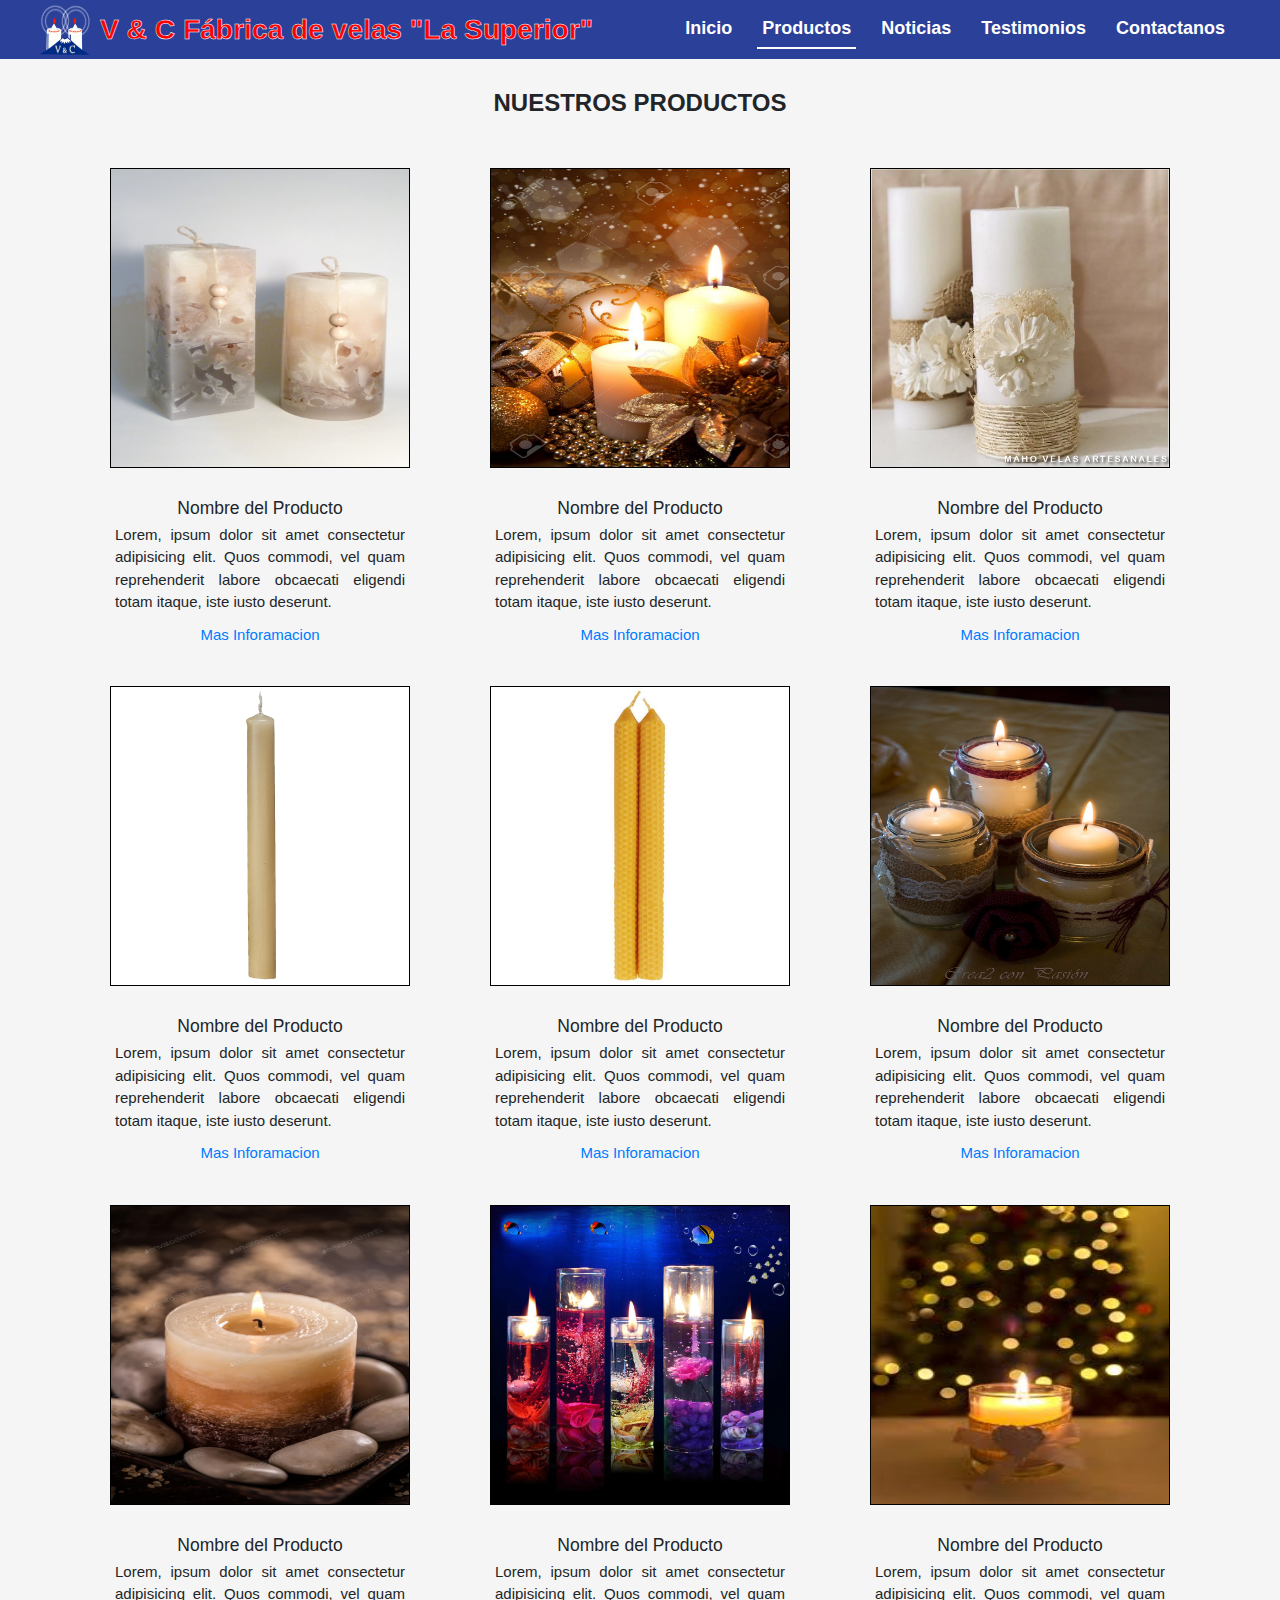
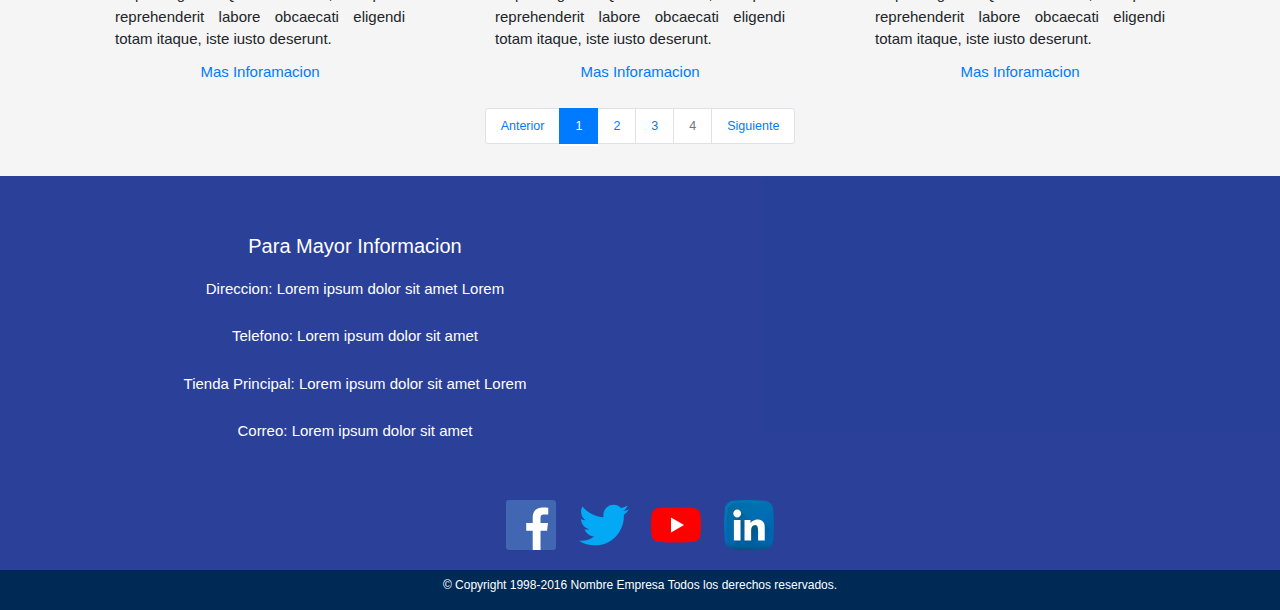
<file: DESARROLLO DEL PROYECTO WEB/Fabrica_de_Velas_La_Superior/productos.html>
<!doctype html>
<html lang="es">
<head>
    <meta charset="UTF-8">
    <meta name="viewport"
          content="width=device-width, user-scalable=no, initial-scale=1.0, maximum-scale=1.0, minimum-scale=1.0">
    <meta http-equiv="X-UA-Compatible" content="ie=edge">
    <title>Producto | La Superior</title>
    <link rel="shortcut icon" href="img/logo/favicon.png" type="image/png">

    <link rel="stylesheet" href="css/normalize.css">
    <link rel="stylesheet" href="css/bootstrap.css">
    <link rel="stylesheet" href="css/style.css">
</head>
<body>

    <!--HEADER Y MENU DE LA PAGINA WEB CON RESPONSIVE EN RESOLUCIONES DE 1920px 1360px 1280px 1080px 480px y 380px-->

    <!--#region menu de productos-->
    <header>
        <nav class="navbar navbar-expand-xl navbar-light">
            <a href="#" class="d-flex align-items-center">
              <img class="logo-img" src="img/logo/logo-final-sinmargen.png" alt="logo de la empresa">
            </a>
            <a href="#" class="d-flex justify-content-center align-items-end nombre-empresa">
              <h1>V & C Fábrica de velas "La Superior"</h1>
            </a>
            <button type="button" class="navbar-toggler" data-toggle="collapse" data-target="#firstNavbar">
              <div class="icon-menu">
  
              </div>
            </button>
            <div class="collapse navbar-collapse" id="firstNavbar">
                <ul class="navbar-nav ml-auto">
                      <li class="nav-item"><a class="nav-link" href="index.html">Inicio</a></li>
                      <li class="nav-item"><a class="nav-link active" href="productos.html">Productos</a></li>
                      <li class="nav-item"><a class="nav-link" href="noticias.html">Noticias</a></li>
                      <li class="nav-item"><a class="nav-link" href="index.html">Testimonios</a></li>
                      <li class="nav-item"><a class="nav-link" href="contactanos.html">Contactanos</a></li>
                </ul>
            </div>
        </nav>
    </header>
    <!--#endregion menu de productos-->

    <!--AQUI TERMINA EL HEADER-->

    <!--AQUI INICIA EL CONTENIDO PRINCIPAL DE LA PAGINA-->

    <main>
        <section class="container">
            <article class="article">
                <div class="row">
                    <!--#region Titulo NUESTROS PRODUCTOS-->
                    <div class="col-lg-12 py-5">
                    <h2 class="text-center" style="font-weight: bolder; font-size: 2.4rem ;">NUESTROS PRODUCTOS</h2>
                    </div>
                    <!--#endregion Titulo NUESTROS PRODUCTOS-->
                </div>
               <div class="row">
                    <!--#region producto 1, foto y descripcion-->
                    <div class="col-lg-4 p-4">
                        <img  class="foto-productos mx-auto d-block img-fluid" src="img/productos/vela24.jpg" alt="producto 1">
                        <h3 class="text-center">Nombre del Producto</h3>
                        <p class="text-justify px-5">
                            Lorem, ipsum dolor sit amet consectetur adipisicing elit. Quos commodi, vel quam reprehenderit labore obcaecati eligendi totam itaque, iste iusto deserunt.
                        </p>
                        <p class="text-center">
                            <a class="mas-informacion-productos" href="producto.html">Mas Inforamacion</a>
                        </p>
                    </div>
                    <!--#endregion producto 1, foto y descripcion-->
                    <!--#region producto 2, foto y descripcion-->
                    <div class="col-lg-4 p-4">
                        <img  class="foto-productos mx-auto d-block img-fluid" src="img/productos/vela25.jpg" alt="producto 2">
                        <h3 class="text-center">Nombre del Producto</h3>
                        <p class="text-justify px-5">
                            Lorem, ipsum dolor sit amet consectetur adipisicing elit. Quos commodi, vel quam reprehenderit labore obcaecati eligendi totam itaque, iste iusto deserunt.
                        </p>
                        <p class="text-center">
                            <a class="mas-informacion-productos" href="producto.html">Mas Inforamacion</a>
                        </p>
                    </div>
                    <!--#endregion producto 2, foto y descripcion-->
                    <!--#region producto 3, foto y descripcion-->
                    <div class="col-lg-4 p-4">
                        <img  class="foto-productos mx-auto d-block img-fluid" src="img/productos/vela26.jpg" alt="producto 3">
                        <h3 class="text-center">Nombre del Producto</h3>
                        <p class="text-justify px-5">
                            Lorem, ipsum dolor sit amet consectetur adipisicing elit. Quos commodi, vel quam reprehenderit labore obcaecati eligendi totam itaque, iste iusto deserunt.
                        </p>
                        <p class="text-center">
                            <a class="mas-informacion-productos" href="producto.html">Mas Inforamacion</a>
                        </p>
                    </div>
                    <!--#endregion producto 3, foto y descripcion-->
                </div>
                <div class="row">
                    <!--#region producto 4, foto y descripcion-->
                    <div class="col-lg-4 p-4">
                        <img  class="foto-productos mx-auto d-block img-fluid"src="img/productos/vela27.jpg" alt="producto 4">
                        <h3 class="text-center">Nombre del Producto</h3>
                        <p class="text-justify px-5">
                            Lorem, ipsum dolor sit amet consectetur adipisicing elit. Quos commodi, vel quam reprehenderit labore obcaecati eligendi totam itaque, iste iusto deserunt.
                        </p>
                        <p class="text-center">
                            <a class="mas-informacion-productos" href="producto.html">Mas Inforamacion</a>
                        </p>
                    </div>
                    <!--#endregion producto 4, foto y descripcion-->
                    <!--#region producto 5, foto y descripcion-->
                    <div class="col-lg-4 p-4">
                        <img  class="foto-productos mx-auto d-block img-fluid" src="img/productos/vela28.jpg" alt="producto 5">
                        <h3 class="text-center">Nombre del Producto</h3>
                        <p class="text-justify px-5">
                            Lorem, ipsum dolor sit amet consectetur adipisicing elit. Quos commodi, vel quam reprehenderit labore obcaecati eligendi totam itaque, iste iusto deserunt.
                        </p>
                        <p class="text-center">
                            <a class="mas-informacion-productos" href="producto.html">Mas Inforamacion</a>
                        </p>
                    </div>
                    <!--#endregion producto 5, foto y descripcion-->
                    <!--#region producto 6, foto y descripcion-->
                    <div class="col-lg-4 p-4">
                        <img  class="foto-productos mx-auto d-block img-fluid" src="img/productos/vela29.jpg" alt="producto 6">
                        <h3 class="text-center">Nombre del Producto</h3>
                        <p class="text-justify px-5">
                            Lorem, ipsum dolor sit amet consectetur adipisicing elit. Quos commodi, vel quam reprehenderit labore obcaecati eligendi totam itaque, iste iusto deserunt.
                        </p>
                        <p class="text-center">
                            <a class="mas-informacion-productos" href="producto.html">Mas Inforamacion</a>
                        </p>
                    </div>
                    <!--#endregion producto 6, foto y descripcion-->
                </div>
                <div class="row">
                    <!--#region producto 7, foto y descripcion-->
                    <div class="col-lg-4 p-4">
                        <img  class="foto-productos mx-auto d-block img-fluid"src="img/productos/vela32.jpg" alt="producto 7">
                        <h3 class="text-center">Nombre del Producto</h3>
                        <p class="text-justify px-5">
                            Lorem, ipsum dolor sit amet consectetur adipisicing elit. Quos commodi, vel quam reprehenderit labore obcaecati eligendi totam itaque, iste iusto deserunt.
                        </p>
                        <p class="text-center">
                            <a class="mas-informacion-productos" href="producto.html">Mas Inforamacion</a>
                        </p>
                    </div>
                    <!--#endregion producto 7, foto y descripcion-->
                    <!--#region producto 8, foto y descripcion-->
                    <div class="col-lg-4 p-4">
                        <img  class="foto-productos mx-auto d-block img-fluid" src="img/productos/vela33.jpg" alt="producto 8">
                        <h3 class="text-center">Nombre del Producto</h3>
                        <p class="text-justify px-5">
                            Lorem, ipsum dolor sit amet consectetur adipisicing elit. Quos commodi, vel quam reprehenderit labore obcaecati eligendi totam itaque, iste iusto deserunt.
                        </p>
                        <p class="text-center">
                            <a class="mas-informacion-productos" href="producto.html">Mas Inforamacion</a>
                        </p>
                    </div>
                    <!--#endregion producto 8, foto y descripcion-->
                    <!--#region producto 9, foto y descripcion-->
                    <div class="col-lg-4 p-4">
                        <img  class="foto-productos mx-auto d-block img-fluid" src="img/productos/vela34.jpg" alt="producto 9">
                        <h3 class="text-center">Nombre del Producto</h3>
                        <p class="text-justify px-5">
                            Lorem, ipsum dolor sit amet consectetur adipisicing elit. Quos commodi, vel quam reprehenderit labore obcaecati eligendi totam itaque, iste iusto deserunt.
                        </p>
                        <p class="text-center">
                            <a class="mas-informacion-productos" href="producto.html">Mas Inforamacion</a>
                        </p>
                    </div>
                    <!--#endregion producto 9, foto y descripcion-->
                </div>
                <!--#region paginacion-->
                <div class="row mb-5">
                    <div class="col-lg-12">
                        <div class="row">
                            <ul class="paginacion-productos mx-auto my-0 d-flex pagination pagination-lg">             
                                <li class="page-item "><a class="page-link pag" href="#">Anterior</a></li>  
                                <li class="page-item active"><a class="page-link pag" href="#">1</a></li>
                                <li class="page-item"><a class="page-link pag" href="#">2</a></li>
                                <li class="page-item "><a class="page-link pag" href="#">3</a></li>
                                <li class="page-item disabled"><a class="page-link pag" href="#">4</a></li>
                                <li class="page-item"><a class="page-link pag" href="#">Siguiente</a></li>
                            </ul>
                        </div>
                    </div>
                </div>
                <!--#endregion paginacion-->
            </article>
        </section>
    </main>

    <!--AQUI TERMINA EL CONTENIDO PRINCIPAL DE LA PAGINA-->

    <!--AQUI COMIENZA EL FOOTER DE LA PAGINA WEB-->

    <!--#region pie de pagina-->
    <footer>
        <div class="container pt-5">
           <div class="row">
             <div class="col-lg-6 d-flex flex-column align-items-center pb-3 my-auto">
               <h5 class="footer-item-titulo">Para Mayor Informacion</h5> <br>
               <p>Direccion: <span>Lorem ipsum dolor sit amet Lorem</span></p> <br>
               <p>Telefono: <span>Lorem ipsum dolor sit amet</span></p> <br>
               <p>Tienda Principal: <span>Lorem ipsum dolor sit amet Lorem</span></p> <br>
               <p>Correo: <span>Lorem ipsum dolor sit amet</span></p>
             </div>
             <div class="col-lg-6 my-auto">
               <iframe class="mapa-footer" src="https://www.google.com/maps/embed?pb=!1m14!1m12!1m3!1d956.8520264488265!2d-71.53379548740885!3d-16.40408703189563!2m3!1f0!2f0!3f0!3m2!1i1024!2i768!4f13.1!5e0!3m2!1ses!2spe!4v1586885261281!5m2!1ses!2spe" 
                frameborder="0" style="border:0;" allowfullscreen="" aria-hidden="false" tabindex="0"></iframe>
             </div>
           </div>
           <div class="row">
             <div class="footer-redes-sociales mx-auto">
               <img src="img/redesociales/facebook.svg" alt="" class="red-social">
               <img src="img/redesociales/twitter.svg" alt="" class="red-social">
               <img src="img/redesociales/youtube.svg" alt="" class="red-social">
               <img src="img/redesociales/linkedin.svg" alt="" class="red-social">
             </div>
           </div>
        </div>
       <div class="copyright">
         <p>© Copyright 1998-2016 Nombre Empresa Todos los derechos reservados.</p>
       </div>
    </footer>
    <!--#endregion pie de pagina-->

    <!--AQUI TERMINA EL FOOTER DE LA PAGINA-->

<script src="js/jquery.js"></script>
<script src="js/bootstrap.js"></script>
<script src="js/popper.js"></script>
</body>
</html>
</file>
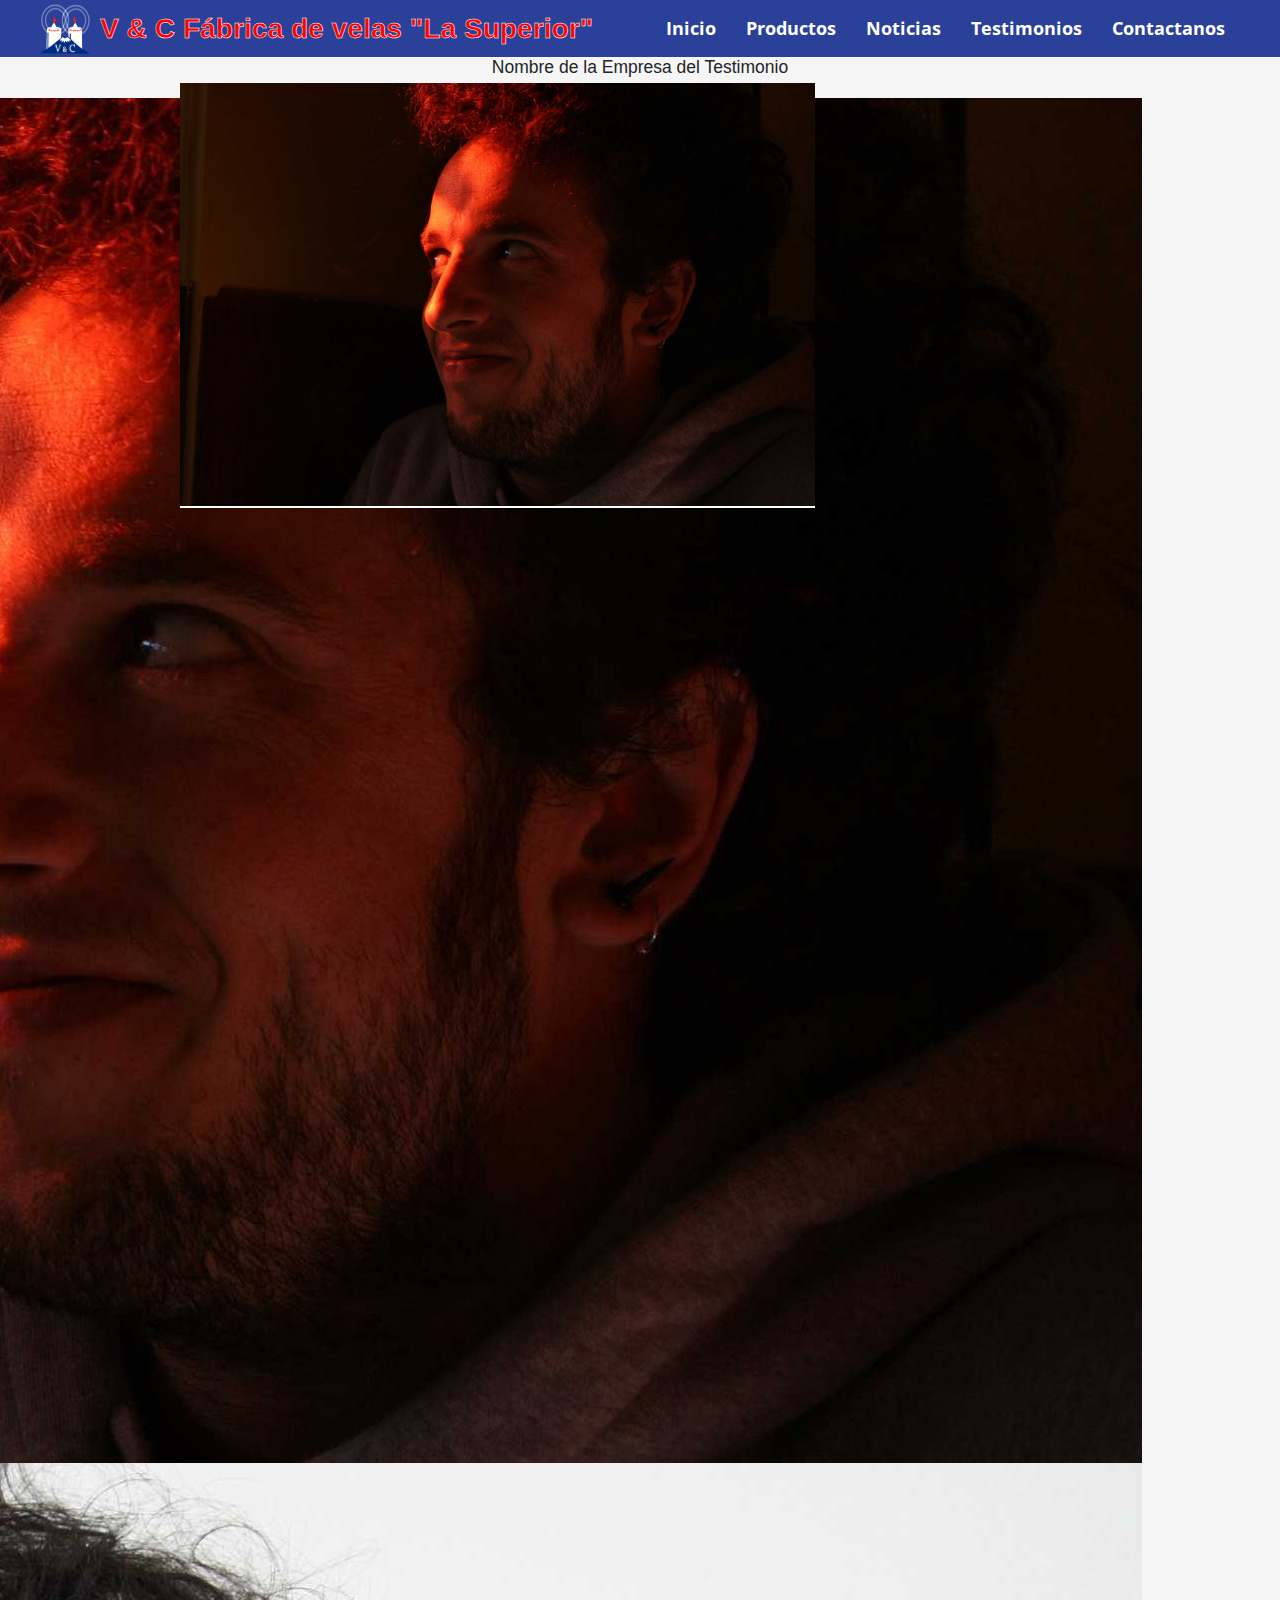
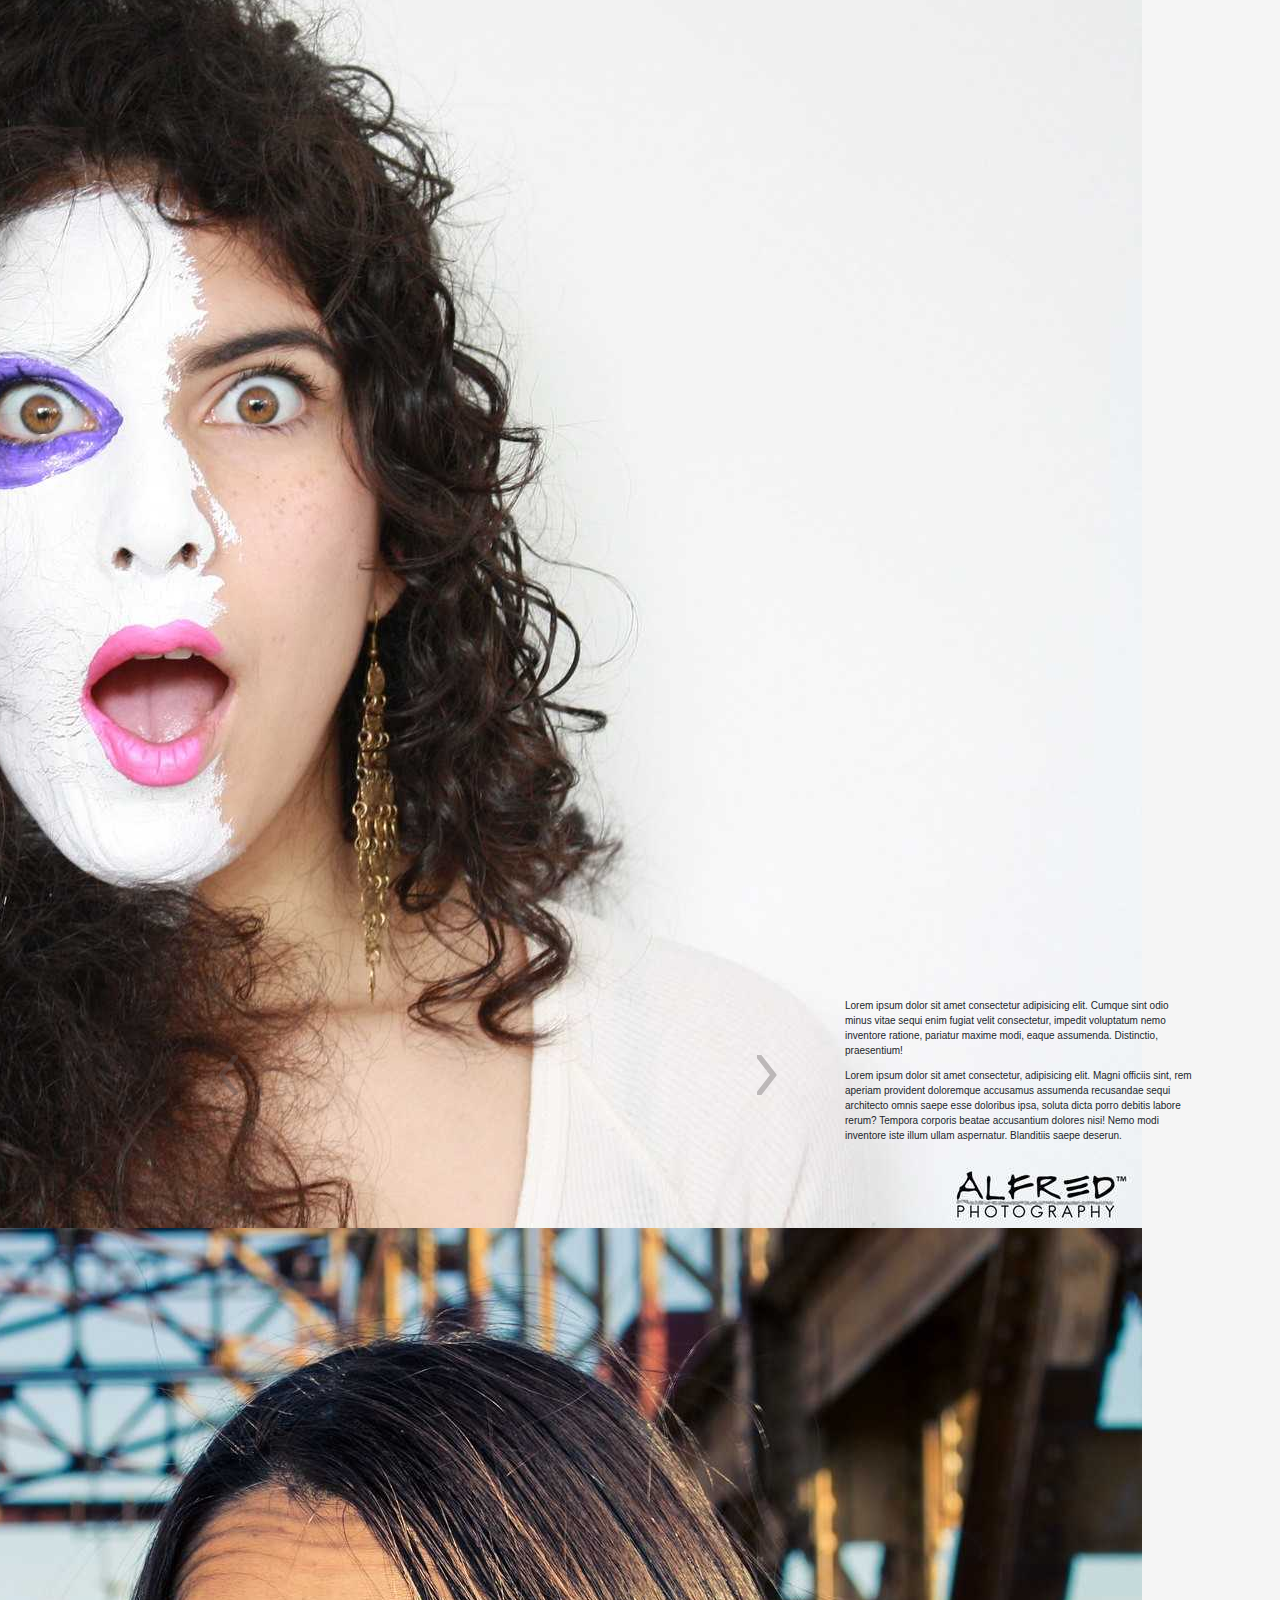
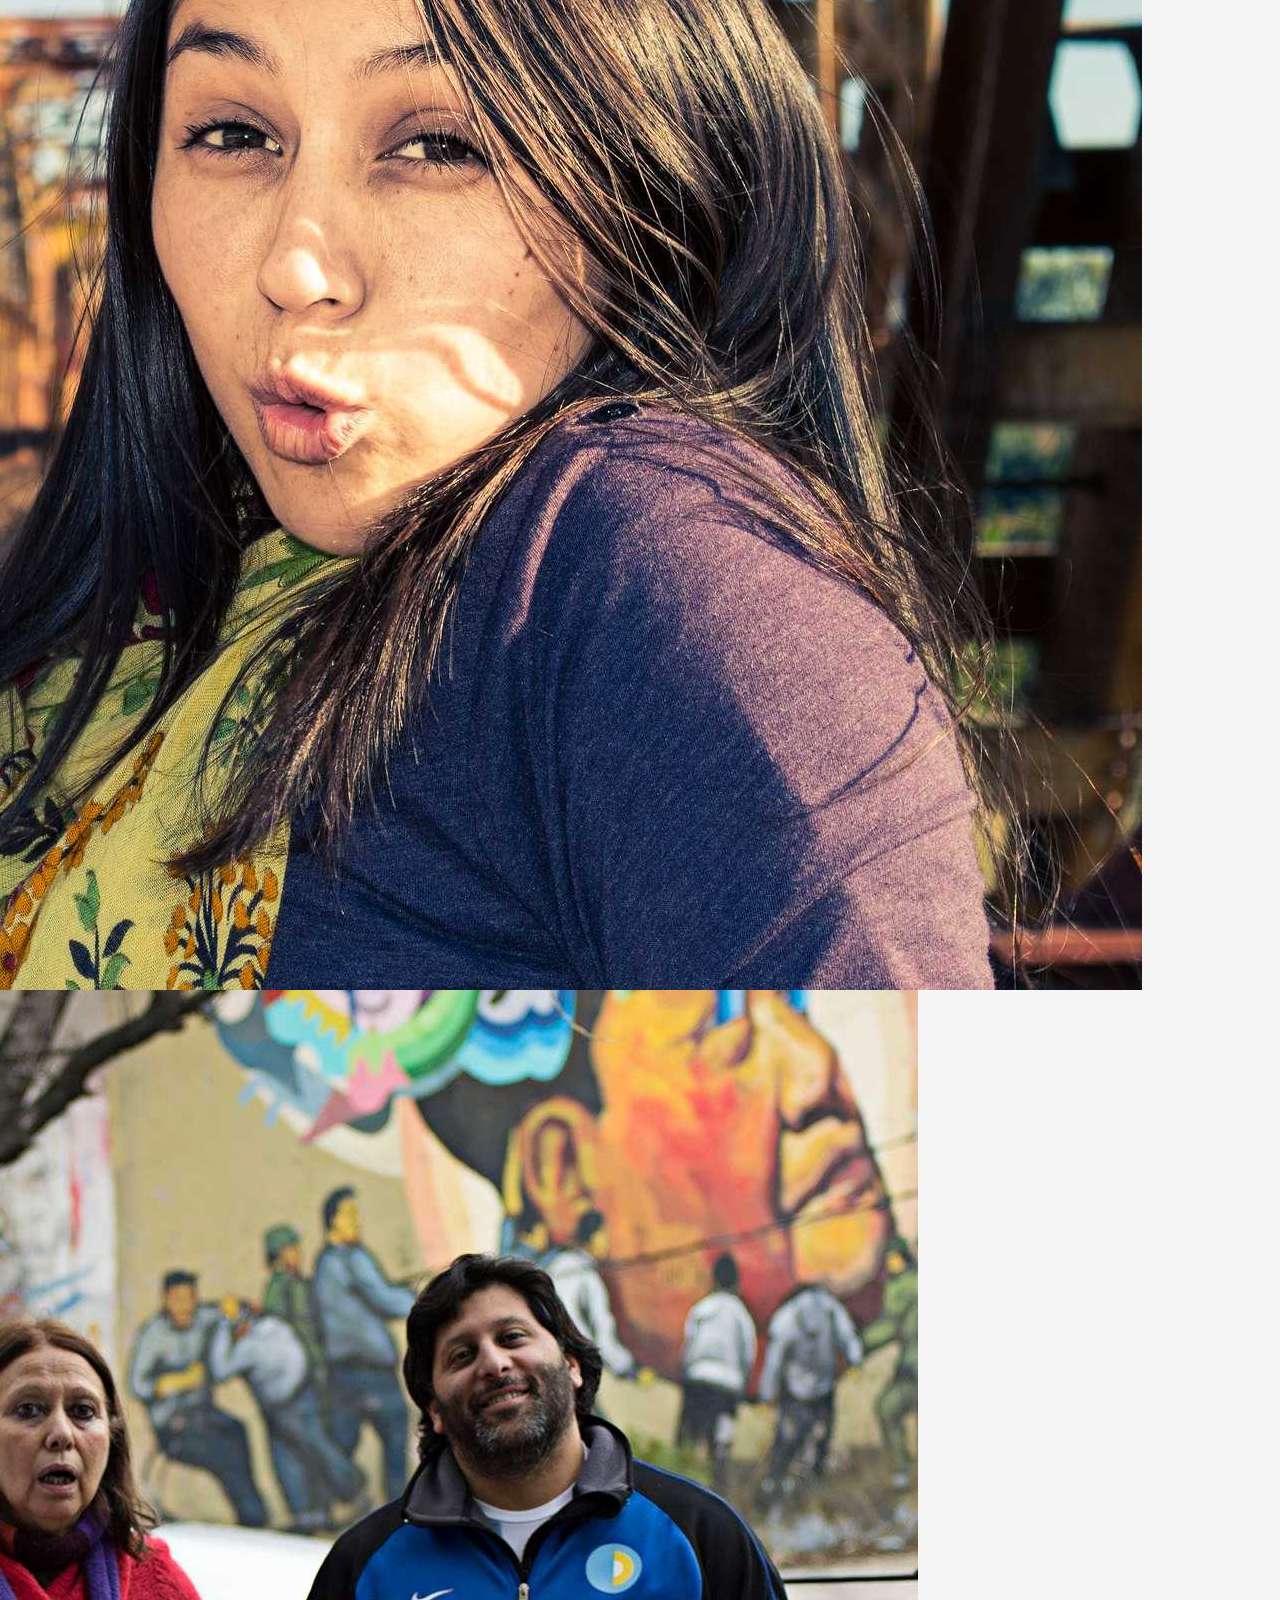
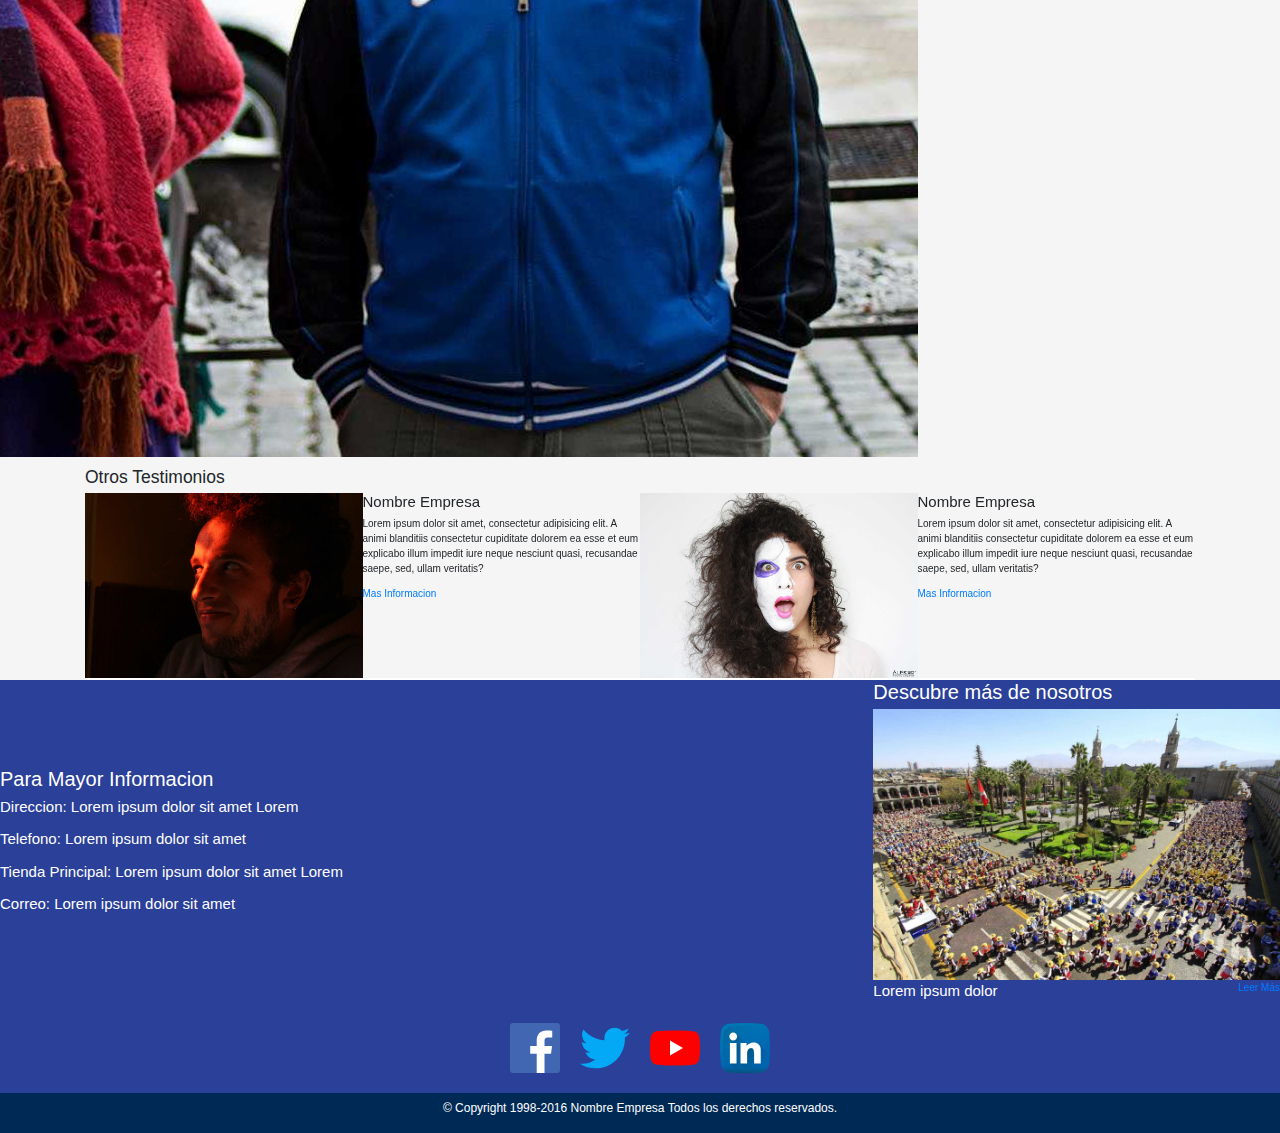
<file: DESARROLLO DEL PROYECTO WEB/Fabrica_de_Velas_La_Superior/testimonio.html>
<!doctype html>
<html lang="es">
<head>
    <meta charset="UTF-8">
    <meta name="viewport"
          content="width=device-width, user-scalable=no, initial-scale=1.0, maximum-scale=1.0, minimum-scale=1.0">
    <meta http-equiv="X-UA-Compatible" content="ie=edge">
    <title>Testimonio NOmbre</title>
    <link href="https://fonts.googleapis.com/css?family=Open+Sans&display=swap" rel="stylesheet">
    <link rel="stylesheet" href="css/normalize.css">
    <link rel="stylesheet" href="css/bootstrap.css">
    <link rel="stylesheet" href="css/owl.carousel.css">
    <link rel="stylesheet" href="css/style.css">
</head>
<body>

    <!--#region HEADER Y MENU DE LA PAGINA WEB CON RESPONSIVE EN RESOLUCIONES DE 1920px 1360px 1280px 1080px 480px y 380px-->
    <header>
        <nav class="navbar navbar-expand-xl navbar-light">
            <a href="#" class="d-flex align-items-center">

                <img class="logo-img" src="img/logo/logo-final-sinmargen.png" alt="logo de la empresa">
            </a>
            <a href="#" class="d-flex justify-content-center align-items-center">
                <h1 class="nombre-empresa">V & C Fábrica de velas "La Superior"</h1>
            </a>

            <button type="button" class="navbar-toggler" data-toggle="collapse" data-target="#firstNavbar">
                <div class="icon-menu">

                </div>
            </button>
            <div class="collapse navbar-collapse" id="firstNavbar">
                <ul class="navbar-nav ml-auto">
                    <li class="nav-item"><a class="nav-link" href="#">Inicio</a></li>
                    <li class="nav-item"><a class="nav-link" href="#">Productos</a></li>
                    <li class="nav-item"><a class="nav-link" href="#">Noticias</a></li>
                    <li class="nav-item"><a class="nav-link" href="#">Testimonios</a></li>
                    <li class="nav-item"><a class="nav-link" href="#">Contactanos</a></li>
                </ul>
            </div>
        </nav>
    </header>
    <!--#endregionAQUI TERMINA EL HEADER-->

    <!--#region AQUI INICIA EL CONTENIDO PRINCIPAL DE LA PAGINA-->
    <main>
        <div class="container">
            <!--#region slider testimonio-->
            <h3 class="text-sm-center">Nombre de la Empresa del Testimonio</h3>
            <div class="row">
                <ol class="col-sm-1 carousel-mini-testimonio d-flex flex-column align-items-center justify-content-center p-0 mt-4">
                    <img class="carousel-mini" src="img/testimonios/Testimonios1.jpg" data-target="#carousel-testimonio" data-slide-to="0" class="active">
                    <img class="carousel-mini" src="img/testimonios/Testimonios2.jpg" data-target="#carousel-testimonio" data-slide-to="1">
                    <img class="carousel-mini" src="img/testimonios/Testimonios3.jpg" data-target="#carousel-testimonio" data-slide-to="2">
                    <img class="carousel-mini" src="img/testimonios/Testimonios4.jpg" data-target="#carousel-testimonio" data-slide-to="3">
                </ol>
                <div class="col-sm-7 d-flex justify-content-center">
                    <div id="carousel-testimonio" class="carousel slide" data-ride="carousel">

                        <div class="carousel-inner" role="listbox">
                            <div class="carousel-item active">
                                <img class="img-fluid carousel-img" src="img/testimonios/Testimonios1.jpg" alt="First slide">
                            </div>
                            <div class="carousel-item">
                                <img class="img-fluid carousel-img" src="img/testimonios/Testimonios2.jpg" alt="Second slide">
                            </div>
                            <div class="carousel-item">
                                <img class="img-fluid carousel-img" src="img/testimonios/Testimonios3.jpg" alt="Third slide">
                            </div>
                            <div class="carousel-item">
                                <img class="img-fluid carousel-img" src="img/testimonios/Testimonios4.jpg" alt="Third slide">
                            </div>
                        </div>
                        <a class="carousel-control-prev" href="#carousel-testimonio" role="button" data-slide="prev">
                            <span class="carousel-control-prev-icon" aria-hidden="true"></span>
                            <span class="sr-only">Previous</span>
                        </a>
                        <a class="carousel-control-next" href="#carousel-testimonio" role="button" data-slide="next">
                            <span class="carousel-control-next-icon" aria-hidden="true"></span>
                            <span class="sr-only">Next</span>
                        </a>
                    </div>
                </div>
                <div class="col-sm-4 d-flex flex-column align-items-center justify-content-center">
                    <p class="testimonio-descripcion">Lorem ipsum dolor sit amet consectetur adipisicing elit. Cumque sint odio minus vitae sequi enim fugiat velit consectetur, impedit voluptatum nemo inventore ratione, pariatur maxime modi, eaque assumenda. Distinctio, praesentium!</p>
                    <p class="testimonio-descripcion">Lorem ipsum dolor sit amet consectetur, adipisicing elit. Magni officiis sint, rem aperiam provident doloremque accusamus assumenda recusandae sequi architecto omnis saepe esse doloribus ipsa, soluta dicta porro debitis labore rerum? Tempora corporis beatae accusantium dolores nisi! Nemo modi inventore iste illum ullam aspernatur. Blanditiis saepe deserun.</p>
                </div>
            </div>
            <!--#endregion slider testimonio-->

            <!--#region slider mas testimonios-->
            <div class="slider-testimonios">
                <h3>Otros Testimonios</h3>
            </div>
            <div class="owl-carousel owl-theme owl-loaded" id="carousel-card-testimonio">
                <div class="owl-stage-outer">
                    <div class="owl-stage">
                        <div class="owl-item">
                            <div class="card-testimonio ">
                                <div class="row m-0">
                                    <div class="col-6 card-img-testimonio p-0">
                                        <img class="img-testimonio" src="img/testimonios/Testimonios1.jpg" alt="testimonio1">
                                    </div>
                                    <div class="col-6 p-0">
                                        <h4 class="card-titulo-testimonio">Nombre Empresa</h4>
                                        <p class="card-descripcion-testimonio">Lorem ipsum dolor sit amet, consectetur adipisicing elit. A animi blanditiis consectetur cupiditate dolorem ea esse et eum explicabo illum impedit iure neque nesciunt quasi, recusandae saepe, sed, ullam veritatis?</p>
                                        <div class="enlace-testimonio"><a href="#">Mas Informacion</a></div>
                                    </div>
                                </div>
                            </div>
                        </div>
                        <div class="owl-item">
                            <div class="card-testimonio ">
                                <div class="row m-0">
                                    <div class="col-6 card-img-testimonio p-0">
                                        <img class="img-testimonio" src="img/testimonios/Testimonios2.jpg" alt="testimonio1">
                                    </div>
                                    <div class="col-6 p-0">
                                        <h4 class="card-titulo-testimonio">Nombre Empresa</h4>
                                        <p class="card-descripcion-testimonio">Lorem ipsum dolor sit amet, consectetur adipisicing elit. A animi blanditiis consectetur cupiditate dolorem ea esse et eum explicabo illum impedit iure neque nesciunt quasi, recusandae saepe, sed, ullam veritatis?</p>
                                        <div class="enlace-testimonio"><a href="#">Mas Informacion</a></div>
                                    </div>
                                </div>
                            </div>
                        </div>
                        <div class="owl-item">
                            <div class="card-testimonio ">
                                <div class="row m-0">
                                    <div class="col-6 card-img-testimonio p-0">
                                        <img class="img-testimonio" src="img/testimonios/Testimonios3.jpg" alt="testimonio1">
                                    </div>
                                    <div class="col-6 p-0">
                                        <h4 class="card-titulo-testimonio">Nombre Empresa</h4>
                                        <p class="card-descripcion-testimonio">Lorem ipsum dolor sit amet, consectetur adipisicing elit. A animi blanditiis consectetur cupiditate dolorem ea esse et eum explicabo illum impedit iure neque nesciunt quasi, recusandae saepe, sed, ullam veritatis?</p>
                                        <div class="enlace-testimonio"><a href="#">Mas Informacion</a></div>
                                    </div>
                                </div>
                            </div>
                        </div>
                        <div class="owl-item">
                            <div class="card-testimonio ">
                                <div class="row m-0">
                                    <div class="col-6 card-img-testimonio p-0">
                                        <img class="img-testimonio" src="img/testimonios/Testimonios4.jpg" alt="testimonio1">
                                    </div>
                                    <div class="col-6 p-0">
                                        <h4 class="card-titulo-testimonio">Nombre Empresa</h4>
                                        <p class="card-descripcion-testimonio">Lorem ipsum dolor sit amet, consectetur adipisicing elit. A animi blanditiis consectetur cupiditate dolorem ea esse et eum explicabo illum impedit iure neque nesciunt quasi, recusandae saepe, sed, ullam veritatis?</p>
                                        <div class="enlace-testimonio"><a href="#">Mas Informacion</a></div>
                                    </div>
                                </div>
                            </div>
                        </div>
                    </div>
                </div>
            </div>
            <!--#endregion slider mas testimonios-->

        </div>
    </main>
    <!--#endregion AQUI TERMINA EL CONTENIDO PRINCIPAL DE LA PAGINA-->

    <!--#region AQUI COMIENZA EL FOOTER DE LA PAGINA WEB-->
    <footer>
        <div class="row">
            <div class="footer-card d-flex justify-content-center flex-column col-sm-4">
                <h5 class="footer-item-titulo">Para Mayor Informacion</h5>
                <p>Direccion: <span>Lorem ipsum dolor sit amet Lorem</span></p>
                <p>Telefono: <span>Lorem ipsum dolor sit amet</span></p>
                <p>Tienda Principal: <span>Lorem ipsum dolor sit amet Lorem</span></p>
                <p>Correo: <span>Lorem ipsum dolor sit amet</span></p>
            </div>
            <div class="footer-map d-flex justify-content-center align-items-center col-sm-4">
                <iframe src="https://www.google.com/maps/embed?pb=!1m14!1m12!1m3!1d956.8520264488265!2d-71.53379548740885!3d-16.40408703189563!2m3!1f0!2f0!3f0!3m2!1i1024!2i768!4f13.1!5e0!3m2!1ses!2spe!4v1586885261281!5m2!1ses!2spe" width="600" height="450" frameborder="0" style="border:0;" allowfullscreen="" aria-hidden="false" tabindex="0"></iframe>
            </div>
            <div class="footer-noticia col-sm-4 d-flex flex-column justify-content-center">
                <h5 class="footer-item-titulo">Descubre más de nosotros</h5>
                <img class="footer-noticia-img img-fluid" src="img/noticias/Noticia1.jpg" alt="Noticia">
                <div class="row">
                    <p class="col-6 ">Lorem ipsum dolor</p>
                    <div class="col-6 d-flex justify-content-end">
                        <a href="" >Leer Más</a>
                    </div>
                </div>
            </div>
        </div>
        <div class="footer-redes-sociales d-flex justify-content-center">
            <img src="img/redesociales/facebook.svg" alt="" class="red-social">
            <img src="img/redesociales/twitter.svg" alt="" class="red-social">
            <img src="img/redesociales/youtube.svg" alt="" class="red-social">
            <img src="img/redesociales/linkedin.svg" alt="" class="red-social">
        </div>
        <div class="copyright">
            <p>© Copyright 1998-2016 Nombre Empresa Todos los derechos reservados.</p>
        </div>
    </footer>
    <!--#endregion AQUI TERMINA EL FOOTER DE LA PAGINA-->

<script src="js/jquery.js"></script>
<script src="js/owl.carousel.js"></script>
<script src="js/bootstrap.js"></script>
<script src="js/popper.js"></script>
<script src="js/script.js"></script>
</body>
</html>
</file>
<file: DESARROLLO DEL PROYECTO WEB/Fabrica_de_Velas_La_Superior/css/style.css>
/*--------------------------*/
/*CSS del Header de la pagina comienzo*/
/*--------------------------*/

header {
    padding-left: 4rem;
    padding-right: 4rem;
    background-color: rgba(0,27,133,0.83);
}
h1{
    -webkit-text-stroke: 0.5px white;
    font-family: sans-serif;
    font-weight: bold;
    color: red;
    font-size: 2.2vw;
    margin:0;
    padding-left:1rem;
}
.nombre-empresa:hover{
    text-decoration: none;
}

.logo-img{
    width: 5rem;
    height: 5rem;
}
.navbar{
    padding: 0;
}
.nav-item{
    padding: 1rem;
}
.nav-link{
    color: white !important;
    font-size: 1.8rem;
    font-weight: bolder;
    font-family: "Open sans", sans-serif;
    text-align: center;
}
.icon-menu{
    width: 3.5rem;
    height: 3.5rem;
    background: url("../img/menu/menu-white.svg") no-repeat no-repeat;
}

/*#region wordpress */

.active{
    border-bottom: 2px solid white;
}
.active:hover{
    border-bottom: 2px solid #FFF77D;
}

/*#endregion */


.nav-link:hover {
    color: #FFF77D !important;
    /* border-bottom: 2px solid #FFF77D; */
}


/*--------------------------*/
/*CSS del Header de la pagina final*/
/*--------------------------*/



/* COMIENZO de estilos css del index */


body {
    background: #F5F5F5;
}

.titulo-banner-index{
    font-size:5rem;
    color: skyblue;

}


.texto-banner-index {
    font-size:3rem;
    color: skyblue;
}
.fondo-mision-vision-index {
    background:url(https://images.unsplash.com/photo-1587165854791-827e2b4c753a?ixlib=rb-1.2.1&ixid=eyJhcHBfaWQiOjEyMDd9&auto=format&fit=crop&w=1352&q=80);
    width: 100%;
    background-size: cover;
    color: white;
}

.fondo-mision-vision-index p {
    font-size: 1.5rem;
}

.imagen-index {
    width: 100%;
    height: auto;
    border: 1px solid black;
}

.imagen-mision, .imagen-vision {
    width: 100%;
    height: 250px;
    border: 2px solid white;
}
section article p {
    font-size: 1.5rem;
}

.imagen-testimonio-index {

    width: 250px;
    height:250px;
    border-radius: 50%;
    border: 3px solid #7e7676;
    /* box-shadow: 5px 5px 0px #bbaeae; */
}

.mas-informacion-index {
    font-size: 1.3rem;
}

.testominio-texto-index {
    font-size: 1.3rem;
}
/* FINAL de estilos css del index */

/* COMIENZO de estilos css del PRODUCTOS */
.foto-productos {
    width: 300px;
    height: 300px;
    margin-bottom: 30px;
    border: 1px solid #000000  
}

.mas-informacion-productos {
    font-size: 1.5rem;
}
/* FINAL de estilos css del PRODUCTOS */

/* COMIENZO de estilos css de PRODUCTO 1 */
.producto-1 {
    width: 400px;
    height: 400px;
    margin: 0px auto;
    display: flex;
    margin-bottom: 30px;
    border: 1px solid #000000
}

.producto-1-1 {
    width: 150px;
    height: 150px;
    margin: 0px auto;
    display: flex;
    margin-bottom: 30px;
    border: 1px solid #000000
}

.producto-slider {
    width: 300px;
    height: 300px;
    margin: 0px auto;
    display: flex;
    margin-bottom: 30px;
    border: 1px solid #000000
}

.paginacion-productos {
    margin: 0px auto;
    display: flex;
    
}

/* FINAL de estilos css de PRODUCTO 1 */


/* COMIENZO de estilos NOTICIAS */
.imagen-noticias {
    width: 100%;
    height: auto;
}

.input-noticias {
    font-size: 1.5rem;

}
.button-noticias>img {
    width: 22.5px;
    height: auto;
}

.publicaciones-noticias>li>a{
    font-size: 1.5rem;
}

.Noticias-Leer-Mas {
    font-size: 1.5rem;
}

.triangulo-noticias {
    background: url(../img/iconos/arrow/flecha-correcta.svg) no-repeat left;
    background-size: 1rem;
    list-style-type: none;
    padding: 1.5rem;

}

.publicaciones-noticias {
    padding: 1.5rem;
}
/* FINAL de estilos NOTICIAS */

/* COMIENZO de estilo de NOTICIA 1 */
.imagen-noticia1 {
    width: 100%;
    height: auto;
}

.input-noticia1 {
    font-size: 1.5rem;
}

.button-noticia1>img {
    width: 22.5px;
    height: auto;
}


.publicaciones-noticia1>li>a{
    font-size: 1.5rem;
}

.imagen-noticia1-publicada {
    width: 400px;
    height: auto;
}

.Noticia1MasNoticias {
    width: 450px;
    height: 300px;
    /* centrar */
    margin: 0px auto;
    display: flex;

}
.Noticias-Leer-Mas {
    font-size: 1.5rem;
}

.triangulo-noticia1 {
    background: url(../img/iconos/arrow/flecha-correcta.svg) no-repeat left;
    background-size: 1rem;
    list-style-type: none;
    padding: 1.5rem;

}

.publicaciones-noticia1 {
    padding: 1.5rem;
}
/* FINAL de estilo de NOTICIA 1 */

/* #region producto */

.nombre-producto{
    font-size: 3rem;
    font-weight: bolder;
    text-align: center;
}

.carousel-img-producto{
    padding-left: 8.5rem;
    padding-right: 8.5rem;
    width: 100%;
    height: 60rem;
}
.carousel-control-prev-icon{
    background: url(../img/iconos/arrow/Left-arrow.svg) no-repeat left;
    height: 4rem;

}
.carousel-control-next-icon{
    background: url(../img/iconos/arrow/Right-arrow.svg) no-repeat right;
    height: 4rem;

}
.carousel-mini-productos{
    display: flex;
    justify-content: center;
}
.carousel-mini-producto{
    padding: 1rem;
    width: 15rem;
    height: 15rem;
}

.carousel-descripcion-producto{
    display: flex;
    flex-direction: column;
    justify-content: space-evenly;
    align-items: center;
}
.producto-titulo-descripcion{
    font-size: 2.4rem;
    font-weight: bolder;
}
.producto-descripcion{
    font-size: 1.6rem;
}

/* #endregion producto */


/* COMIENZO de estilos css CONTACTANOS */

.formulario-contactanos {
    margin: 20px;
    padding: 20px;
    margin-top:0px;
    border: 1px solid #cccccc;
    margin-bottom: 40px;
}

.label-contactanos {
    display: block;
    font-size: 1.5rem;
    width: 100%;
}

.input-contactanos, .textarea-contactanos {
    margin-bottom: 20px;
    font-size: 1.5rem;
    width: 100%;
    padding: 10px;
    box-sizing: border-box; /* Duda */
    border: 1px solid #cccccc;
   
}

.textarea-contactanos {
    resize: vertical;  /* para ampliar el textarea both (ambos lados), horizontal */
    max-height: 300px;
    min-height: 100px;
}

input[type="submit"] {
    margin-bottom: 0px;
    background: #1668c4;
    color: white;
    border: none;
    width: 100px;
}

input[type="submit"]:hover {
    background: #4a88f4;
    cursor: pointer;
}


.mapa-contactanos {
    border: 1px solid #cccccc;
    height: 500px;
    width:100%;
}

.footer-contactanos {
    background: #F5F5F5;
}

/* footer contactanos*/

.footer-redes-sociales-contactanos{
    padding: 1rem;
}
.footer-redes-sociales-contactanos>img{
    margin-left: 1rem;
    margin-right: 1rem;
}
.footer-redes-sociales-contactanos>img{
    width: 5rem;
    height: 5rem;
}

/* redes Sociales footer */

.footer-redes-sociales-contactanos{
    margin-bottom: 40px;
}

/* FINAL de estilos css contactanos */




/*--------------------------*/
/* CSS del footer comienzo */
/*--------------------------*/
footer{
    background-color: rgba(0,27,133,0.83);
}

iframe {
    width: 100%;
    height: 280px;
}

.imagen-footer-noticia {
    width: 100%;
    height: 280px;
}

.footer-item-titulo {
    font-size: 2rem;
    color: white;
}


footer p, footer span {
    font-size: 1.5rem;
    color: white;
}

.leer-mas-footer {
    font-size: 1.5rem;
    color: white;
}

.footer-redes-sociales{
    padding: 1rem;

}
.footer-redes-sociales>img{
    margin-left: 1rem;
    margin-right: 1rem;
}
.footer-redes-sociales>img{
    width: 5rem;
    height: 5rem;
}


.copyright{
    margin-top: 1rem;
    height: 4rem;
    background: #002A56;
    display: flex;
    justify-content: center;
    align-items: center;
}
.copyright>p{
    text-align: center;
    color: white;
    font-size: 1.2rem;
}

/*--------------------------*/
/* CSS del footer final*/
/*--------------------------*/



/* #region resolucion 1199px */

@media (max-width: 1199px){
    h1{
        -webkit-text-stroke: 0.08px white;
    }
    .active{
        border:none;
    }
    .carousel-img-producto{
        margin: 0 auto;
        width: 100%;
        height: 50rem;
    }
    .carousel-mini-producto{
        width: 10rem;
        height: 10rem;
    }
}
/* #endregion resolucion 1199px */

/* #region resolucion 576px */

@media (max-width: 576px){

/*#region header */
    header{
        padding: 1rem;
    }
    h1{
        -webkit-text-stroke: 0.08px white;
        font-size: 3.6vw;
    }
    .carousel-img-producto{
        margin: 0;
        padding: 0;
        width: 100%;
    }
    .carousel-mini-productos{
        display: none;
    }

    .nombre-producto {
        text-align: center;
    }
  
/*#endregion  */

    /*#region carousel testimonio*/

    .carousel-mini-testimonio{
        display: none !important;
    }

    .carousel-img{
        height: 45rem;
    }

    /*#endregion carousel testimonio*/


    /*#region carousel producto*/
    .carousel-img-producto{
        padding: 0;
        width: 45rem;
    }

    .carousel-mini-producto{
        display: none;
    }
    /*#endregion carousel producto*/

    /*#region carousel card producto*/
    .control-nav{
        display: none;
    }
    .producto-card{
        margin: 0 6.5rem;
        width: 35rem;
    }
    .producto-card-img{
        height: 35rem;
    }
    /*#endregion carousel card producto*/

    /*#region card noticia*/

    .card-noticia{
        width: 43rem;
        height: 33rem;
        margin: 2.5rem;
    }
    .card-noticia-descripcion{
        bottom: 32%;
    }
    .card-noticia-titulo{
        padding: 1rem 2rem 0 2rem;
        font-size: 1.5rem;
    }
    .card-noticia-text{
        font-size: 1.4rem;
    }

    /*#endregion card noticia*/

}

/* #endregion resolucion 576px */
</file>
